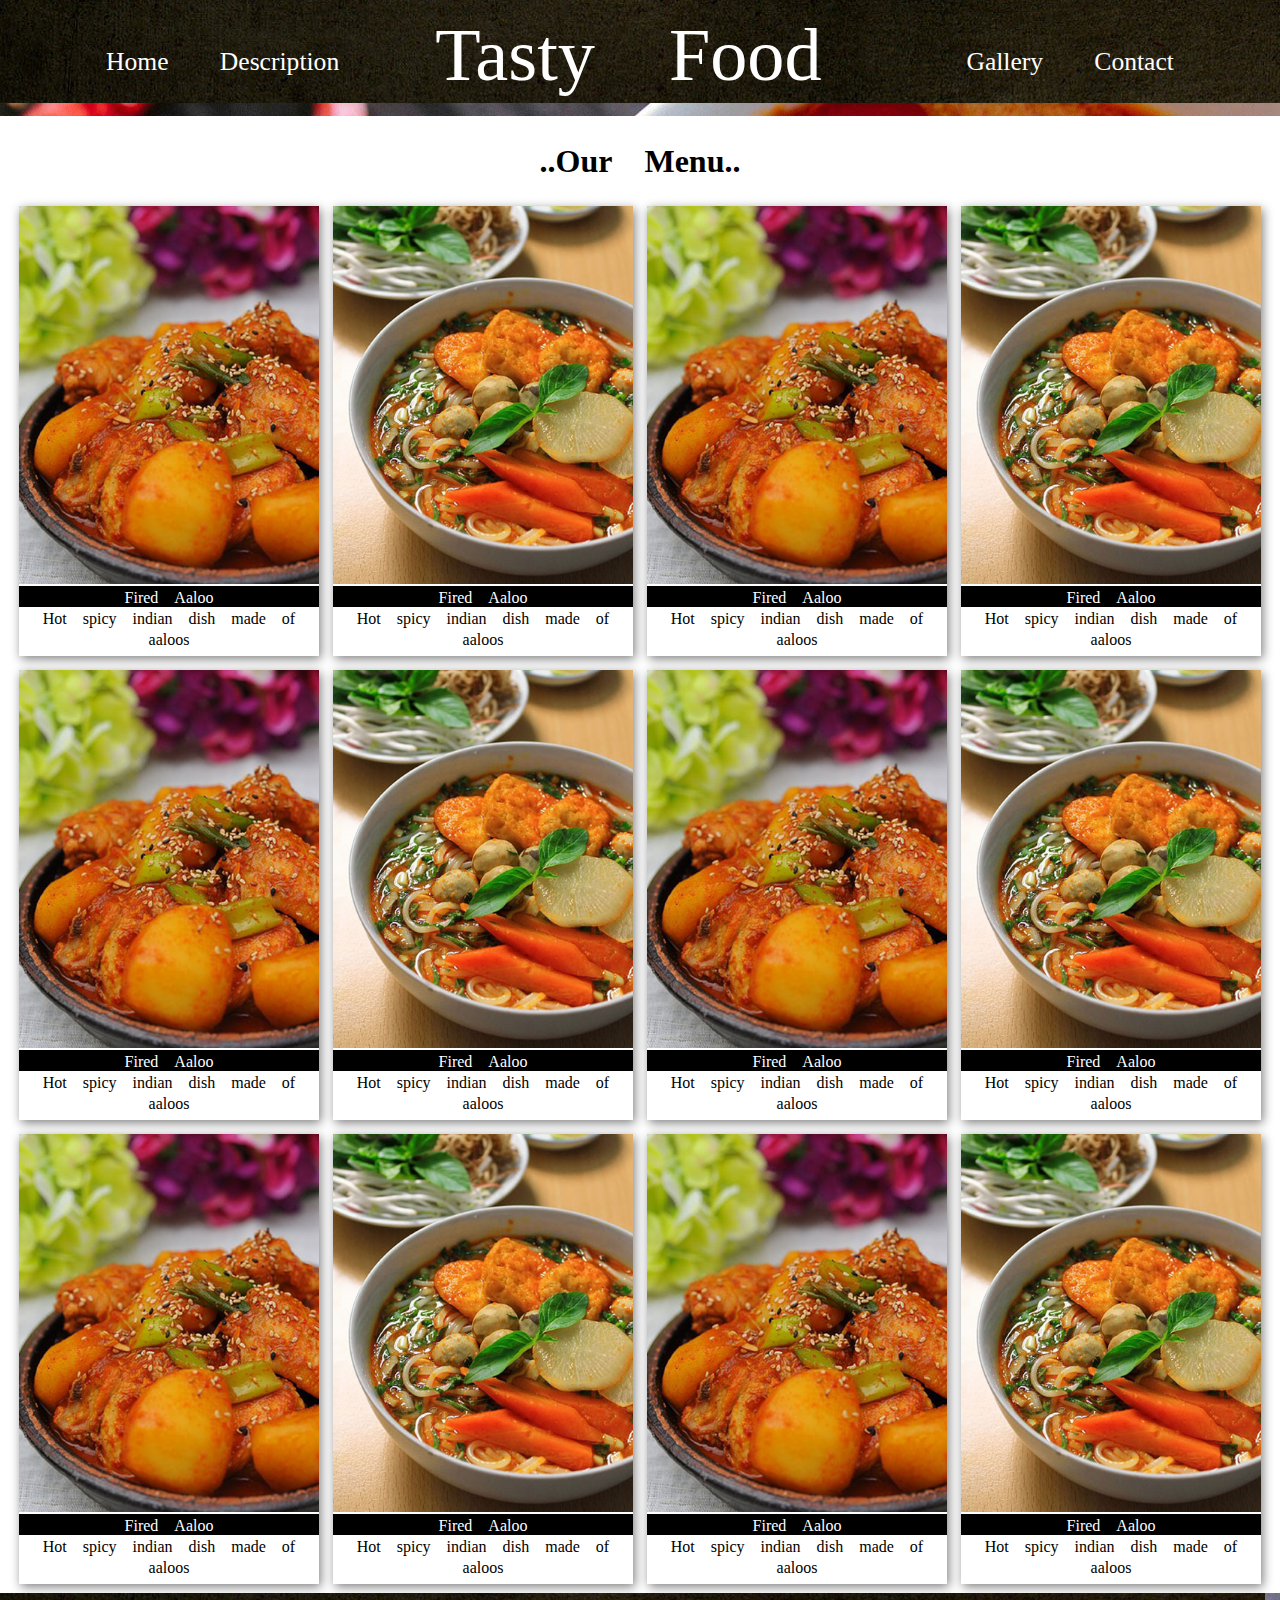
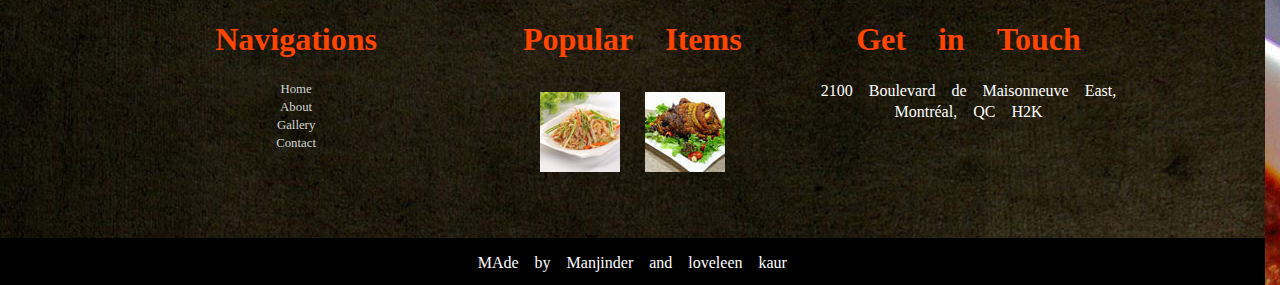
<file: catalog.html>
<!doctype html>
<html lang="en-ca">
<head>
<meta charset="utf-8">
<title>Menu</title>
<link href="css/style.css" type="text/css" rel="stylesheet" media="all">
<meta name="viewport" content=" width= device-width , initial-scale =1" />
</head>

<body>
	<!--header-->
	<div class="main">
		<div class="logo">Tasty Food</div>
		<nav>
			<a href="index.html">Home</a>
			<a href="descripton.html">Description</a>
			<a href="catalog.html" class="spacing">Gallery</a>
			<a href="contact.html">Contact</a>
		</nav>
	</div>
	<!--end of header-->
	<!--main content-->
	<div class="content">
		<h1>..Our Menu..</h1>
            <div class="product_catalog">
                <a href="descripton.html"><img src="images/g1.jpg" alt="" /></a>
                <div class="name">Fired Aaloo</div>
				<div class="description">Hot spicy indian dish made of aaloos</div>
            </div>
            <div class="product_catalog">
                <a href="descripton.html"><img src="images/g2.jpg" alt="" /></a>
                <div class="name">Fired Aaloo</div>
				<div class="description">Hot spicy indian dish made of aaloos</div>
                
            </div>
			<div class="product_catalog">
                 <a href="descripton.html"><img src="images/g1.jpg" alt="" /></a>
                <div class="name">Fired Aaloo</div>
				<div class="description">Hot spicy indian dish made of aaloos</div>
            </div>
			<div class="product_catalog">
                 <a href="descripton.html"><img src="images/g2.jpg" alt="" /></a>
                <div class="name">Fired Aaloo</div>
				<div class="description">Hot spicy indian dish made of aaloos</div>
                
            </div>
            <div class="product_catalog">
                 <a href="descripton.html"><img src="images/g1.jpg" alt="" /></a>
                <div class="name">Fired Aaloo</div>
				<div class="description">Hot spicy indian dish made of aaloos</div>
                
            </div>
			<div class="product_catalog">
                 <a href="descripton.html"><img src="images/g2.jpg" alt="" /></a>
                <div class="name">Fired Aaloo</div>
				<div class="description">Hot spicy indian dish made of aaloos</div>
            </div>
		 	<div class="product_catalog">
                <a href="descripton.html"><img src="images/g1.jpg" alt="" /></a>
                <div class="name">Fired Aaloo</div>
				<div class="description">Hot spicy indian dish made of aaloos</div>
            </div>
            <div class="product_catalog">
                 <a href="descripton.html"><img src="images/g2.jpg" alt="" /></a>
                <div class="name">Fired Aaloo</div>
				<div class="description">Hot spicy indian dish made of aaloos</div>
            </div>
			<div class="product_catalog">
                  <a href="descripton.html"><img src="images/g1.jpg" alt="" /></a>
                <div class="name">Fired Aaloo</div>
				<div class="description">Hot spicy indian dish made of aaloos</div>
            </div>
			<div class="product_catalog">
                 <a href="descripton.html"><img src="images/g2.jpg" alt="" /></a>
                <div class="name">Fired Aaloo</div>
				<div class="description">Hot spicy indian dish made of aaloos</div>
            </div>
            <div class="product_catalog">
                 <a href="descripton.html"><img src="images/g1.jpg" alt="" /></a>
                <div class="name">Fired Aaloo</div>
				<div class="description">Hot spicy indian dish made of aaloos</div>
            </div>
			<div class="product_catalog">
                 <a href="descripton.html"><img src="images/g2.jpg" alt="" /></a>
                <div class="name">Fired Aaloo</div>
				<div class="description">Hot spicy indian dish made of aaloos</div>
            </div>
        </div>
	<!--end of main content-->
	<!--footer-->
	<footer>
		<div class="footercontainer">
			<div class="nav">
				<h1>Navigations</h1>
				<a href="index.html">Home</a>
				<a href="">About</a>
				<a href="catalog.html" >Gallery</a>
				<a href="">Contact</a>
			</div>
			<div class="popular_items">
			<h1>Popular Items</h1>
			<img src="images/f1.jpg" alt=""><img src="images/f2.jpg" alt=""></div>
			<div class="address">
			<h1>Get in Touch</h1>
			 2100 Boulevard de Maisonneuve East,<br/> Montréal, QC H2K 
			</div>
		</div>
		<div class="lastdiv">MAde  by Manjinder and loveleen kaur</div>
	</footer>
	<!--end footer-->
</body>
</html>
</file>
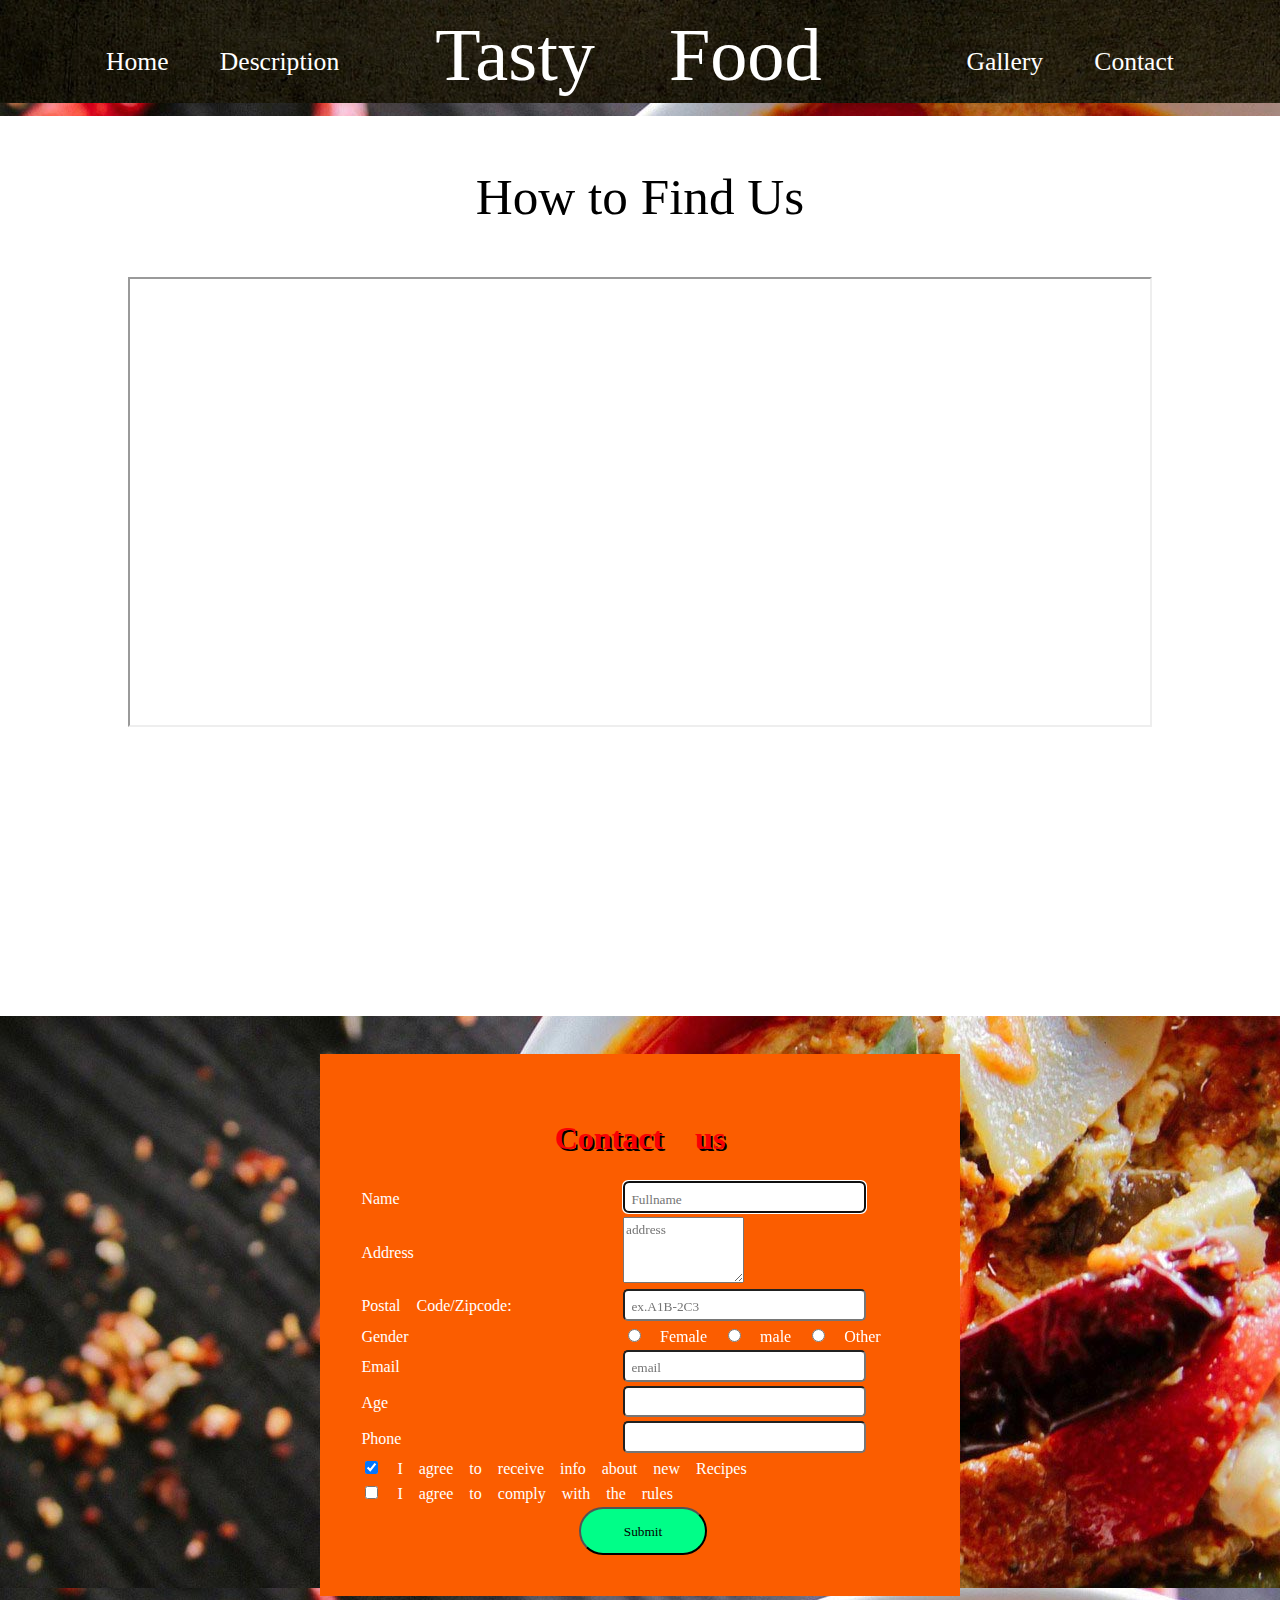
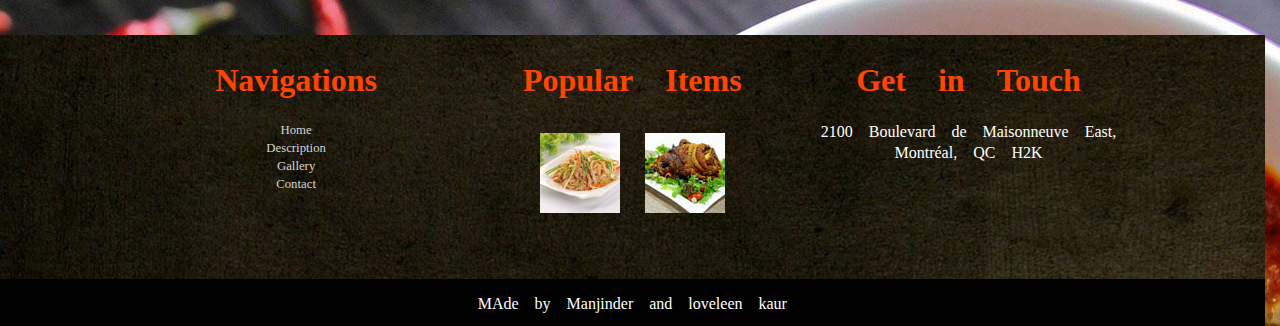
<file: contact.html>
<!doctype html>
<html lang="en-ca" >
<head>
<meta charset="utf-8">
<title>Contact us</title>
<link href="css/style.css" type="text/css" rel="stylesheet" media="all">
<meta name="viewport" content=" width= device-width , initial-scale =1" />
</head>

<body>
	<!--header-->
	<div class="main">
		<div class="logo">Tasty Food</div>
		<nav>
			<a href="index.html">Home</a>
			<a href="descripton.html">Description</a>
			<a href="catalog.html" class="spacing">Gallery</a>
			<a href="">Contact</a>
		</nav>
	</div>
	<!--header ends-->
	<!--main-->
	<div class="content">
		<p class="contactheading">How to Find Us</p>
		<iframe src="https://www.google.com/maps/embed?pb=!1m18!1m12!1m3!1d2795.2268941089224!2d-73.55348038448827!3d45.52563947910171!2m3!1f0!2f0!3f0!3m2!1i1024!2i768!4f13.1!3m3!1m2!1s0x4cc918e0c061b07f%3A0x647a6b6d7cb681a7!2sISI%2C%20L&#39;institut%20Sup%C3%A9rieur%20d&#39;Informatique!5e0!3m2!1sen!2sca!4v1570543252946!5m2!1sen!2sca" width="80%" height="450"  allowfullscreen=""></iframe>
            
    </div>
	<div class="form">
	<form class="user_form" action=" form_reply.html" >
        <h1>Contact us</h1>
		<table  style="text-align: left">
			<tr>
				<td>Name</td>
				<td><input type="text" class="fulllength" name="fnamelname" placeholder="Fullname" maxlength="48" required size="20" autofocus></td>
			</tr>
			<tr>
				<td>Address</td>
				<td><textarea rows="4" cols="15" placeholder="address" maxlength="255"></textarea></td>
			</tr>
			<tr>
				<td>Postal Code/Zipcode:</td>
				<td><input type="text" class="fulllength"  maxlength="7" placeholder="ex.A1B-2C3"  pattern="[A-Za-z][0-9][A-Za-z] [0-9][A-Za-z][0-9]" /></td>
			</tr>
			<tr>
				<td>Gender</td>
				<td><input type="radio" name="gen" value="female"> Female
            	<input type="radio" name="gen" value="male"> male
            	<input type="radio" name="gen" value="other"> Other</td>
			</tr>
			<tr>
				<td>Email</td>
				<td><input type="email"  class="fulllength" name="email" placeholder="email" pattern="[a-z0-9._%+-]+@[a-z0-9.-]+\.[a-z]{2,}$" required></td>
			</tr>
			<tr>
				<td>Age</td>
				<td><input type="number"  class="fulllength" name="age" min="16" max="200"></td>
			</tr>
			<tr>
				<td>Phone</td>
				<td> <input type="tel"  class="fulllength" name="phone" maxlength="10" required></td>
			</tr>
			<tr>
				<td colspan="2"><input type="checkbox" name="agree1" value="B" checked> I agree to receive info about new Recipes</td>
			</tr>
			<tr>
				<td colspan="2"><input type="checkbox" name="agree2" value="C"> I agree to comply with the rules</td>
			</tr>
			<tr>
				<td colspan="2"><input type="submit" value="Submit" class="submitbutton"/></td>
			</tr>
		</table>

    </form>
</div>
	<!--main end-->
	<!--footer -->
	<footer>
		<div class="footercontainer">
			<div class="nav">
				<h1>Navigations</h1>
				<a href="index.html">Home</a>
				<a href="descripton.html">Description</a>
				<a href="catalog.html" >Gallery</a>
				<a href="">Contact</a>
			</div>
			<div class="popular_items">
				<h1>Popular Items</h1>
				<img src="images/f1.jpg" alt=""><img src="images/f2.jpg" alt=""></div>
			<div class="address">
				<h1>Get in Touch</h1>
				 2100 Boulevard de Maisonneuve East,<br/> Montréal, QC H2K 
			</div>
		</div>
		<div class="lastdiv">MAde  by Manjinder and loveleen kaur</div>
	</footer>
	<!--footer end-->
</body>
</html>
</file>
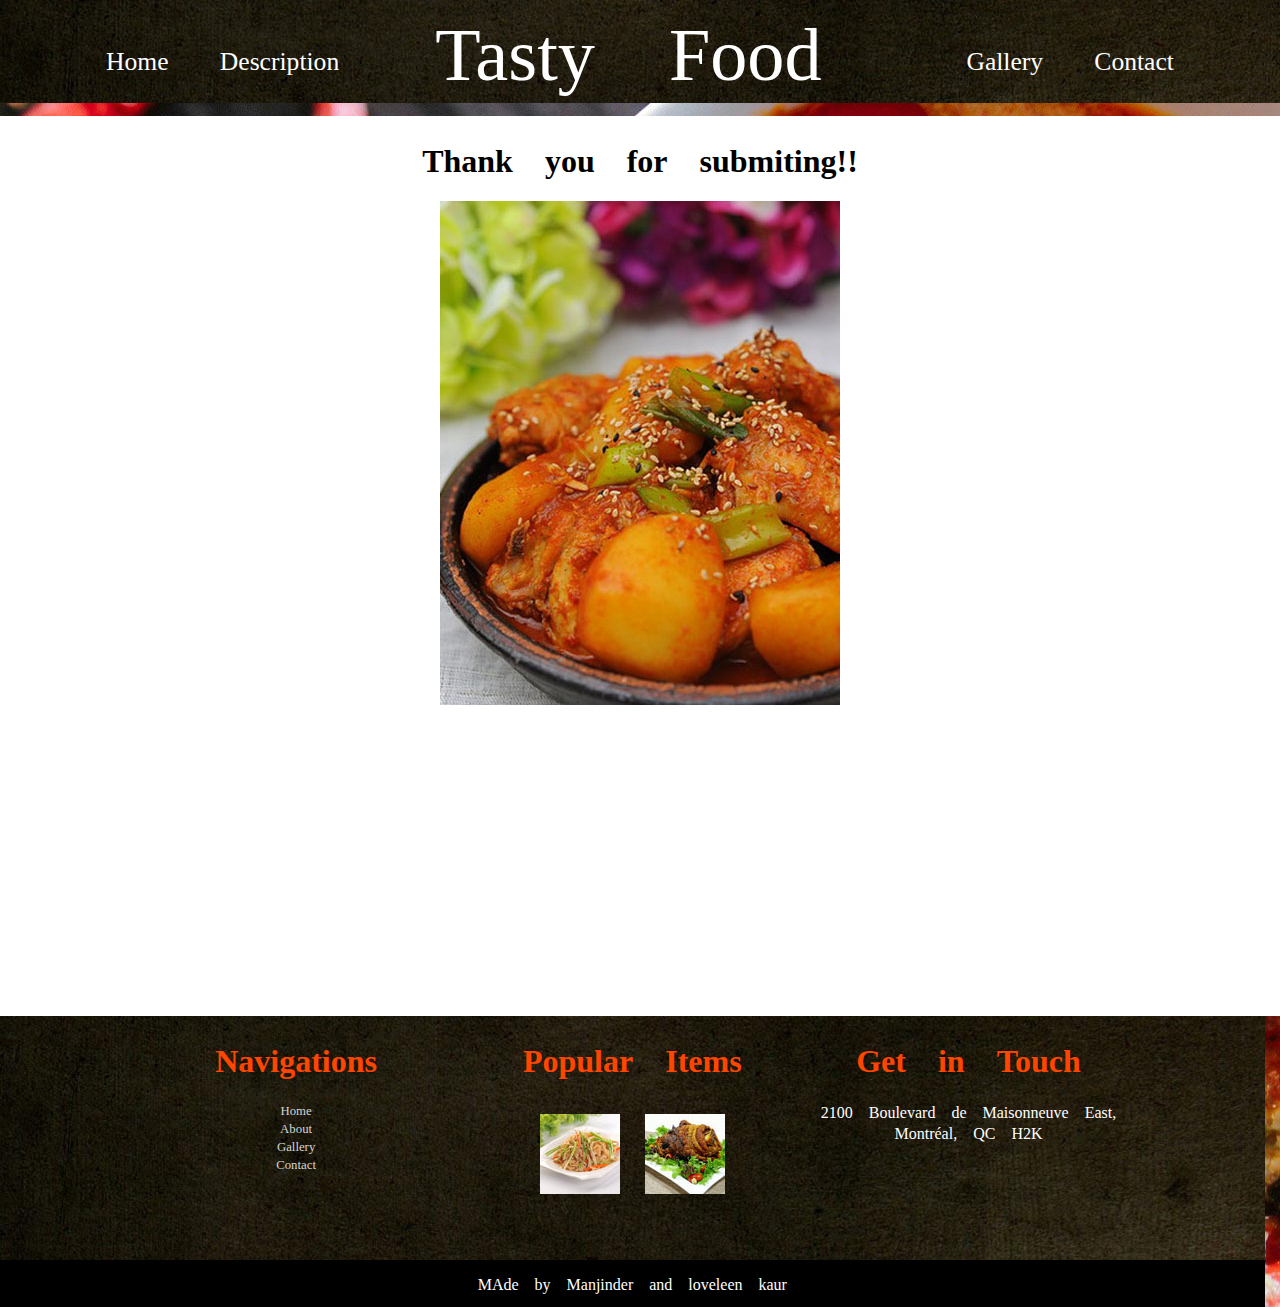
<file: form_reply.html>
﻿<!doctype html>
<html lang="en-ca">
<head>
<meta charset="utf-8">
<title>Thank you</title>
<link href="css/style.css" type="text/css" rel="stylesheet" media="all">
<meta name="viewport" content=" width= device-width , initial-scale =1" />
</head>

<body>
	<!--header-->
	<div class="main">
		<div class="logo">Tasty Food</div>
		<nav>
			<a href="index.html">Home</a>
			<a href="descripton.html">Description</a>
			<a href="catalog.html" class="spacing">Gallery</a>
			<a href="contact.html">Contact</a>
		</nav>
	</div>
	<!--end of header-->
	<!--main content-->
	<div class="content">
		<h1>Thank you for submiting!!</h1>
		<img src="images/g1.jpg" alt="">
           
     </div>
	<!--end of main content-->
	<!--footer-->
	<footer>
		<div class="footercontainer">
			<div class="nav">
				<h1>Navigations</h1>
				<a href="index.html">Home</a>
				<a href="">About</a>
				<a href="catalog.html" >Gallery</a>
				<a href="">Contact</a>
			</div>
			<div class="popular_items">
			<h1>Popular Items</h1>
			<img src="images/f1.jpg" alt=""><img src="images/f2.jpg" alt=""></div>
			<div class="address">
			<h1>Get in Touch</h1>
			 2100 Boulevard de Maisonneuve East,<br/> Montréal, QC H2K 
			</div>
		</div>
		<div class="lastdiv">MAde  by Manjinder and loveleen kaur</div>
	</footer>
	<!--end footer-->
</body>
</html>
</file>
<file: css/style.css>
/* CSS Document */
@font-face {
  font-family: 'Glyphicons Halflings';
	src: url("../fonts/glyphicons-halflings-regular.woff");
}
*{
	box-sizing: border-box;
	overflow-x: hidden;
	font-family:'Glyphicons Halflings';
}
body{
	margin:0;
	background-image: url("../images/bg.jpg");
	
	background-size: 100vw;
	overflow: auto;
}
.main{
	background-image: url("../images/banner1.jpg");
	min-height: 8vw;
	position: relative;
	
}
.main .logo{
	font-size: 5.8vw;
	position: absolute;
	left: 34%;
	color: white;
	overflow-y: hidden;
}
nav{
	display: flex;
	justify-content: center;
}
nav a{
	padding: 2vw;
	font-size: 2vw;
	color: white;
	text-decoration: none;
	margin-top: 1.3%;
}
nav a:hover{
	color:orangered;
}
.spacing{
	margin-left:45%;
}
section{
	background-image: url("../images/banner.jpg");
	min-height: 30vw;
}
/*slider css*/
.slider-container{
	width:50vw;
	height:20vw;
	margin: 3vh auto;
	position: relative;	
	overflow: hidden;
}
.slider{
	width:150vw;
	position: absolute;
	top:0;
	animation: moving_slider 15s linear infinite;
	 -webkit-animation: moving_slider 15s linear infinite; /* Safari 4.0 - 8.0 */
	
}
.slider ul li{
	display: inline-block;
	padding: 0 15px;
}
.slider ul li h2{
	font-size: 2.6vw;
	text-align: center;
	color: orange;
	overflow-y: hidden;
}
.slider ul li p{
	text-align: justify;
	width:45vw;
	color: white;
	font-size: 1.3vw;
	overflow-y: hidden;
}
.slider:hover{
	  animation-play-state: paused;
	 -webkit-animation-play-state: paused; /* Safari 4.0 - 8.0 */
}
@keyframes moving_slider {
            from{
                left:0%;
            }
            to{
               left:-200%;
            }
}
@-webkit-keyframes moving_slider {
            from{
                left:0%;
            }
            to{
               left:-200%;
            }
}

.reservation{
	background-color:#f0f0f0;
	width:100%;
	text-align: center;
	padding-top: 2%;
	font-size:2vw;
}
.reservation h1{
	margin: 0;
}
.reservation * ,.menulist *{
	font-family: 'Stint Ultra Condensed', cursive;
	
}
.reservation .reservation_section{
	display: inline-block;
	width:35%;
	margin:2% 6% 6% ;
	padding:3%;
	
	color:white; 
	text-align: left;
	font-size:1.4vw;
}
.reservation_form{
	background-image: url("../images/bg1.jpg");

}
.reservation .working_hrs{
	background-color: #E88010;
}
.reservation .working_hrs img{
	width:21%;float: right;
}
.working_hrs h2{
	color: #AD0A0A;
}
.reservation_section input[type="date"], .reservation_form .dropdown , .reservation_section input[type="time"],.reservation_section input[type="tel"]{
	width:98%;
	padding: 1%;
	font-size:1.4vw;
}
.reservation_section input[type="submit"]{
	background-color: #E99A09;
	width:100%;
	text-align: center;
	padding: 1%;
	margin-top:2%;
	font-size:1.4vw;
}
.reservation_form table{
	width:100%;
	
}
td{
	width:50%;
}
.menulist {
	width:98vw;
	height:90vh;
	text-align: center;
	color: white;
	padding-top: 10px;
	position: relative;
	
}
.menulist .menubar h1 a{
	
	position: absolute;
	left:30%;
	text-decoration: none;
	color:white;
	font-size: 6vw;
}

.menubar{
	width:50%;
	margin: 0;
	background-color: rgba(0,0,0,0.5);
	text-align: right;
	height: 90vh;
}
.menu-left{
	float:left;
	width: 50%;
	height: 10%;
	
	
}

.menu-left p{
	width:50%;
	float: right;
	text-align: right;
	
}

.menubar ul{
	list-style-type: none;
	padding-top: 8%;
	width:110%;
	position: absolute;
	left:-10%;
}

.menu-right {
	margin-left: .5%;
	margin-top: 2.5%;
	padding:1vw 2vw;
	float:left;
	background-color: white;
	border-radius: 50%;
	color: black;
	
}
.menu-left h4 {
	color: orangered;
	
}
/*footer */
footer{
	background-image: url("../images/footer.jpg");
	width:98.8vw;
	text-align: center;
	
}
.footercontainer{
	display: flex;
	justify-content: center;
	margin:auto 10vw;
	padding: 0 0 4vw;
}
.address , .popular_items,.nav{
	flex:25vw;
	color: white;
	overflow: hidden;
}
.popular_items img{
	margin:1vw;
}
.nav a{
	text-decoration: none;
	display: block;
	font-size: 1vw;
	color:lightgrey;
}
.address h1,.popular_items h1,.nav h1{
	color: orangered;
	overflow-y: hidden;
}

.lastdiv{
	background-color: black;
	color: white;
	clear:both;
	padding:1vw;
}
/* end footer*/
/* catalog page*/
.content{
	background-color: white;
	color:black;
	margin-top:1%;
	width:100%;
	min-height:100vh;
	text-align: center;
	font-family: 'Stint Ultra Condensed', cursive;
	overflow: auto;
}
.product_catalog {
    width: 300px;
    height: 450px;
    text-align: center;
    margin: 5px ;
    display:inline-block;
	overflow-y: hidden;
	box-shadow: 2px 3px 10px grey;
	z-index: 3;
}
.name {
	background-color: black;
	color: white;
}
.description{
	vertical-align: middle;
}
.product_catalog img:hover{
	-ms-transform: scale(1.5); /* IE 9 */
  -webkit-transform: scale(1.5); /* Safari 3-8 */
  transform: scale(1.5);
	z-index: 5;
}
    .product_catalog img {
        width: 100%;
		
    }
/*catalog page end*/
/*description page*/
.patatovideo{
 min-width: 80%;
  height: auto;
}.content .left{
	text-align: left;
	padding-left:10vw;
}
.content ul{
	padding-left:10vw;
	list-style: circle;
	text-align: left;
}
.contactheading{
	font-size: 4vw;
	font-family: 'Stint Ultra Condensed', cursive;
}
.form{
	width:50%;
	margin:3vw auto;
	background-color: #FB5D00;
	color: white;
	text-align: center;
}
.form .user_form{
	padding: 3vw;
}
.form .user_form .fulllength{
	width:19vw;
	padding:0.5vw;
	border-radius:0.4vw;
}
table tr td .submitbutton{
	width:10vw;
	border-radius: 2vw;
	margin-left: 17vw;
	padding: 1vw;
	background-color: #00FE88;
}
.form h1{
	color:#F90004;
	text-shadow: 2px 2px black;
}





/* for tablet*/
@media (max-width: 992px){
	.footercontainer .nav {
		display: none;
	}
	.footercontainer .address{
		display: none;
	}
	.form{
	width:90%;
	margin:3vw auto;
	background-color: #FB5D00;
	color: white;
	text-align: center;
}
.form .user_form{
	padding: 3vw;
}
.form .user_form .fulllength{
	min-width:19vw;
	padding:0.5vw;
	border-radius:0.4vw;
}
}

/*for phone*/
@media (max-width: 600px) {
	
	.main{
		display: flex;
		align-items: center;	
	}
	.spacing{
		margin-left: 0px;
	}
	.main nav{
		display: flex;
		flex-direction: column;	
		
		padding-top: 14vh;
	}
	.main nav a{
		background-color: white;
		color:black;
		width:100vw;
		text-align: center;
		font-size: 3vw;
		
	}
	.main .logo{
		position: absolute;
		top:3%;
		left:35%;
	}
	nav a:hover{
		background-color: orangered;
		color: white;
	}
	section{
		height:45vw;
		padding-bottom: 10px;
		
	}
	.slider-container{
		min-width:90vw;
		height:35vw;
		
	}
	.slider{
		width:270vw;
	}
	
	.slider ul li h2{
		font-size: 4vw;
	}
	.slider ul li p{
		
		width:65vw;
		font-size: 2.5vw;
	}
	.reservation .reservation_section{
	width:50%;
	margin:2% 6% 6% ;
	padding:3%;
	color:white; 
	text-align: left;
	font-size:1.4vw;
	}
	.menubar{
		height: 150vh;
		width:100%;
	}
	.menu-left{
		width:60%;
	}
	.menu-left p,.menu-left h4{
		font-size: 4vw;
	}
	.menu-right{
		width:10%;
	}
	.menu-left p{
		width:80%;
	}
	.footercontainer .nav , .footercontainer .address{
		display: none;
	}
	.form{
	width:90%;
	margin:3vw auto;
	background-color: #FB5D00;
	color: white;
	text-align: center;
}
.form .user_form{
	padding: 3vw;
}
.form .user_form .fulllength{
	min-width:17vw;
	padding:0.5vw;
	border-radius:0.4vw;
}
}
</file>
